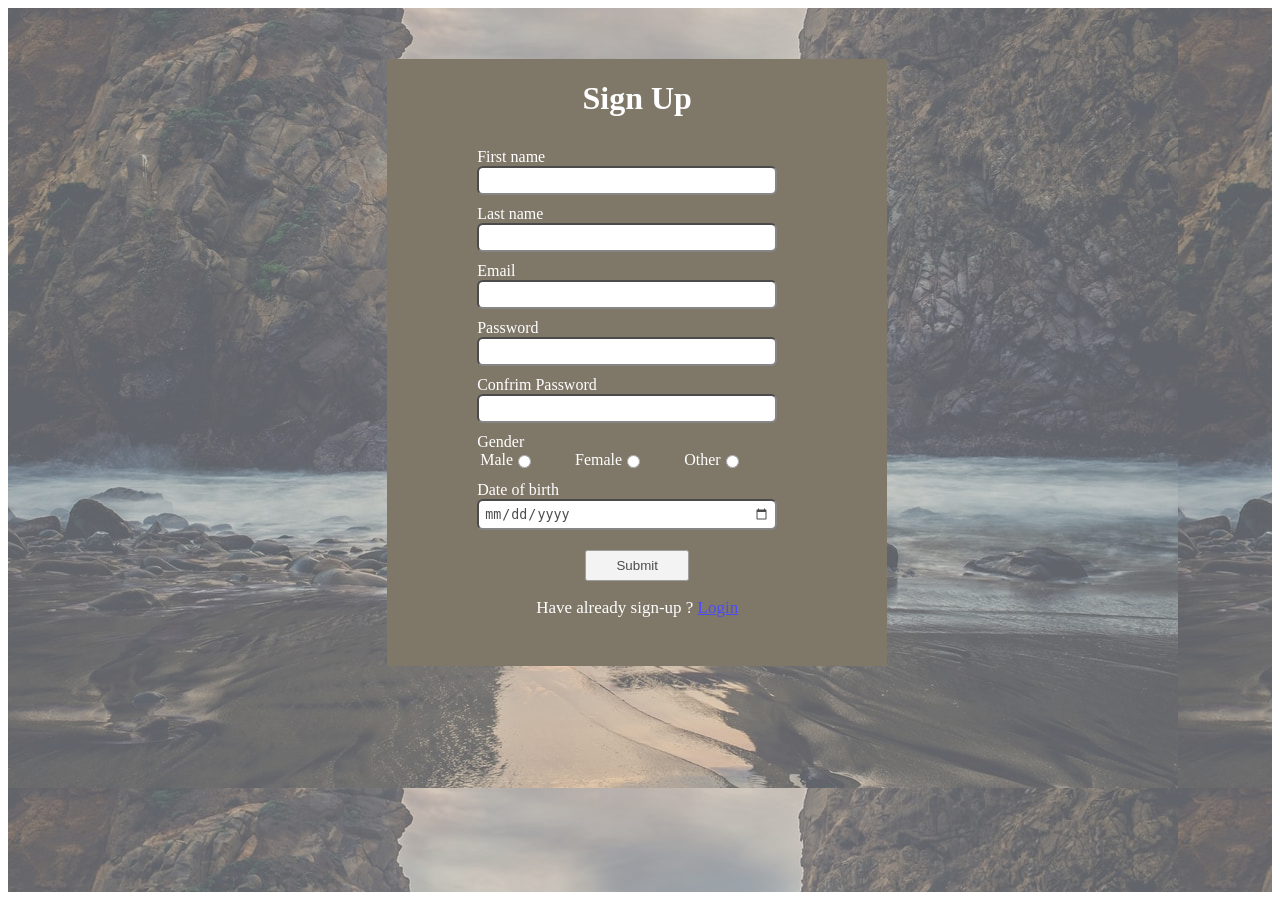
<file: index.html>
<html>
 <head>
  <title>Sign up form page</title>
  <meta name="viewport" content="width=device-width, initial-scale=1" />
  <script src="https://ajax.googleapis.com/ajax/libs/jquery/3.6.0/jquery.min.js"></script>
  <script src="js/script.js"></script>
  <link rel="stylesheet" href="css/style.css" />
  <link rel="stylesheet" href="css/responsive.css" />
 </head>
 <body>
  <div class="outerdiv">
   <div class="main">
    <h1>Sign Up</h1>
    <form method="POST" action="#" class="fields" id="users">
    	<label class="fields-label" pattern="[A-Za-z].{6,}">First name</label><br />
      <input type="text" class="fields-input" name="firstname" id="firstName" required /><br />
     <label class="fields-label">Last name</label><br />
     <input type="text" class="fields-input" name="lastname" id="lastName" required /><br />
     <label class="fields-label">Email</label><br />
     <input type="email" class="fields-input" name="email" id="email" required /><br />
     <label class="fields-label">Password</label><br />
     <input
      type="password"
      class="fields-input"
      value=""
      pattern="(?=.*\d)(?=.*[a-z])(?=.*[A-Z])(?=.*[!@#$%^&*]).{6,}"
      title="Must contain at least one number and one uppercase and lowercase letter, and at least 6 or more characters"
      name="pwd"
      id="pwd"
      required
     />
     <label class="fields-label"> Confrim Password</label><br />
     <input type="password" class="fields-input" value="" name="conpwd" id="conpwd" required /><br />
     <label class="fields-label">Gender</label><br />

     <div class="radio-option">
      <label for="html" class="rdio-opt">Male</label><br />
      <input
       type="radio"
       name="gend"
       id="gen"
      />
      <label for="css" class="rdio-opt">Female</label><br />
      <input
       type="radio"
       name="gend"
       id="gen"
      />
      <label for="css" class="rdio-opt">Other</label><br />
      <input
       type="radio"
       name="gend"
       id="gen"
      />
     </div>

     <label class="fields-label">Date of birth</label><br />
     <input type="date" class="fields-input" name="dob" min='1999-01-01' max='2023-01-01' id="dob"  /><br />
     <div class="sub-btn">
      <button class="btn">Submit</button>
     </div>
     <div class="log-in">
      <p class="login">
       Have already sign-up ?
       <a href="./login.html"> Login </a>
      </p>
     </div>
    </form>
   </div>
  </div>
 </body>
</html>
</file>
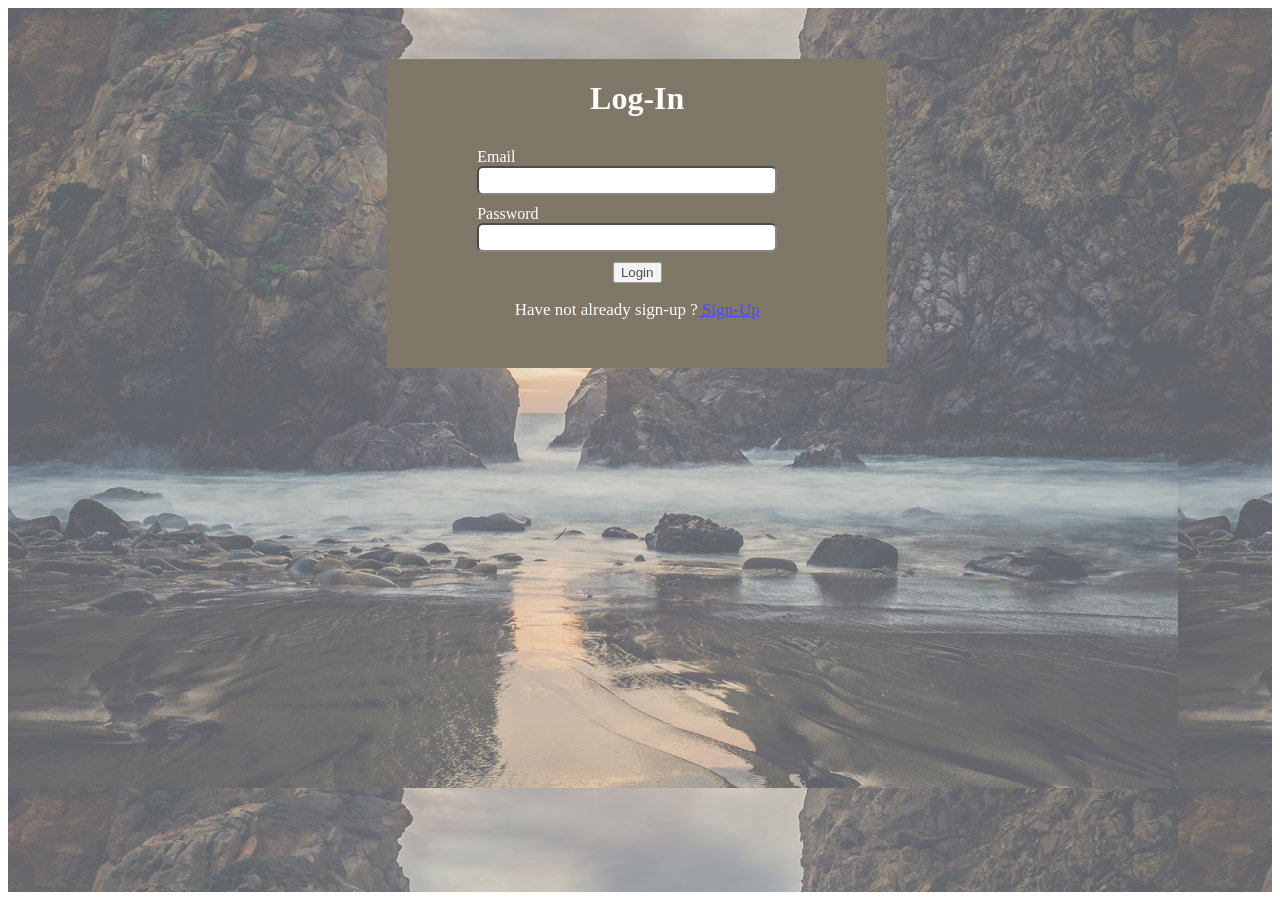
<file: login.html>
<html>
  <head>
   <title>Login page</title>
   <meta name="viewport" content="width=device-width, initial-scale=1" />
   <link rel="stylesheet" href="css/style.css" />
   <link rel="stylesheet" href="css/responsive.css" />
   <script src="https://ajax.googleapis.com/ajax/libs/jquery/3.6.0/jquery.min.js"></script>
   <script src="js/script.js"></script>
  </head>
  <body>
   <div class="outerdiv">
    <div class="main">
     <h1>Log-In</h1>
     <form method="POST" class="fields" id="users" action="#">
      <label class="fields-label">Email</label><br />
      <input type="email" class="fields-input" name="checkemail" id="checkEmail" /><br />
      <label class="fields-label">Password</label><br />
      <input type="password" class="fields-input" name="checkpswd" id="checkPwd" /><br />
      <div class="sub-btn">
       <button class="btnn">Login</button>
      </div>
      <div class="log-in">
       <p class="login">Have not already sign-up ?<a href="./index.html"> Sign-Up </a></p>
      </div>
     </form>
    </div>
   </div>
   <script src="js/script.js"></script>
  </body>
 </html>
</file>
<file: css/style.css>
.outerdiv {
  background-image:  url("../images/bckg.jpeg");
  height:  100%;
  opacity:  0.7;
  position:  relative;
}
.main {
  position:  absolute;
  margin:  4% 30%;
  background-color:  #4a3f2a;
  width:  100%;
  max-width:  500px;
}
h1 {
  text-align:  center;
  color:  white;
}
.fields {
  margin:  31px 52px;
}
.fields-label {
  color:  white;
  margin-left:  38px;
}
.fields-input {
  margin-bottom:  10px;
  padding:  5px;
  width:  100%;
  max-width:  300px;
  border-color:  black;
  border-width:  2px;
  margin-left:  38px;
  border-radius:  6px;
}
.radio-option {
  display:  flex;
  flex-direction:  row;
  margin: 0px 0px 12px 0px;
}
.rdio-opt {
  color:  white;
  margin-left: 41px;
}
.fields .btn {
  margin-top:  10px;
  padding:  6px 29px;
}
.btn: hover {
  color:  black;
  background:  transparent;
}
.sub-btn {
  display:  flex;
  justify-content:  center;
}
.login {
  color:  white;
  font-size:  17px;
}
.login a:visited{
  color: blue;
}
.log-in {
  display:  flex;
  justify-content:  center; text-align:  center;
}
/*input:focus {
  border-color:  grey;
}
 input:valid {
  border-color:  green;
}
input:invalid {
  border-color:  red;
}*/
</file>
<file: css/responsive.css>
@media only screen and (max-width: 600px) {
.outerdiv {
  width:  100%;
  max-width:  410px;
}
.main {
  margin: 7% 6%;
  width: 100%;
  max-width: 308px;
  max-height: 583px;
}
.fields-label {
  margin-left:  6px;
}
.fields-input {
  margin-left:  6px;
}
.rdio-opt {
  margin-left:  12px;
}
}
</file>
